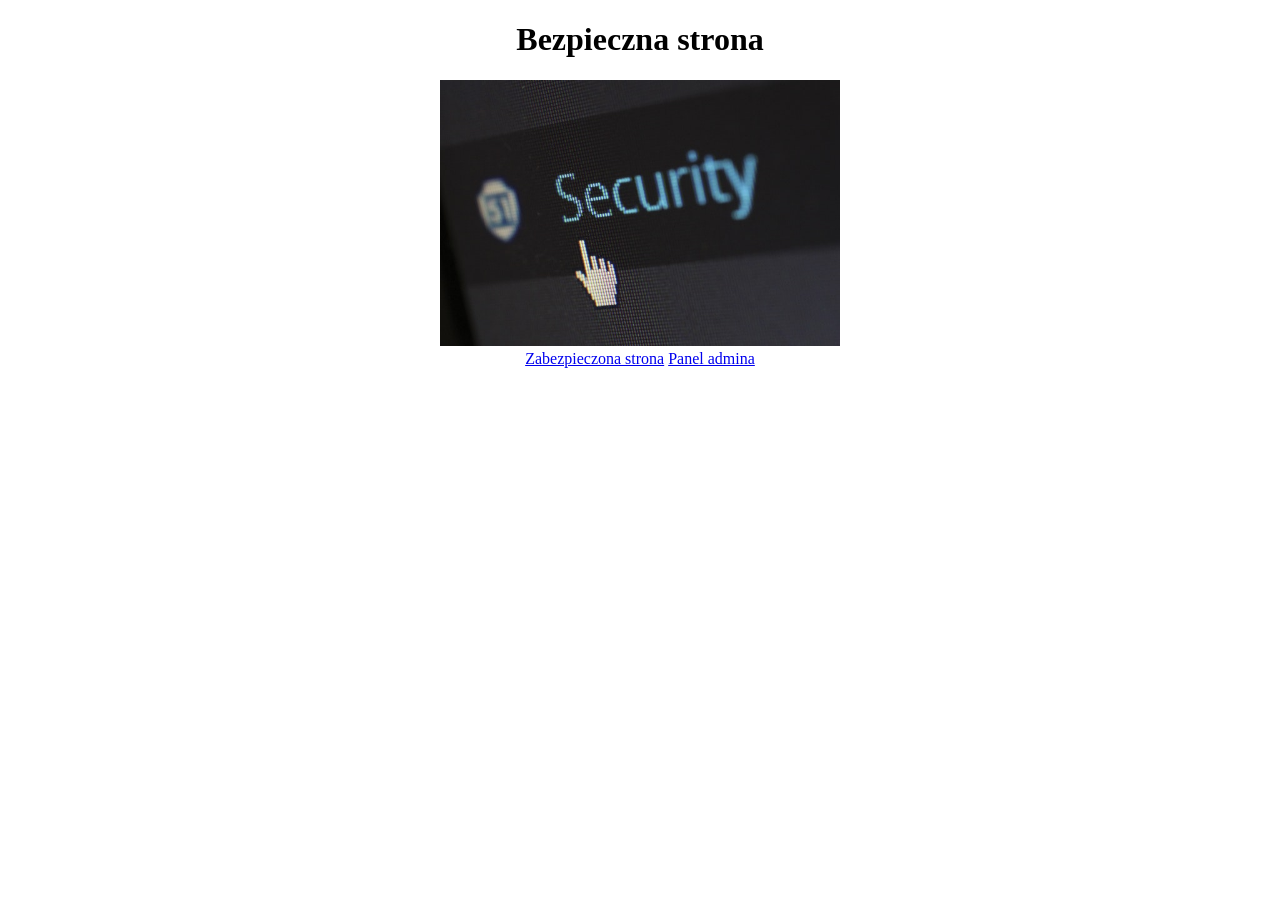
<file: src/main/resources/templates/index.html>
<!DOCTYPE html>
<html lang="pl" xmlns:th="https://www.thymeleaf.org">
<head>
    <meta charset="UTF-8">
    <title>Strona główna</title>
    <link rel="stylesheet" href="../static/styles/main.css" th:href="@{/styles/main.css}" />
</head>
<body>
<div class="container">
    <h1>Bezpieczna strona</h1>
    <img src="../static/img/security-image.jpg" th:src="@{/img/security-image.jpg}"
         alt="Bezpieczna strona"
         class="scaled-image"
    />
    <a href="#" th:href="@{/secured}">Zabezpieczona strona</a>
    <a href="#" th:href="@{/admin}">Panel admina</a>
</div>
</body>
</html>
</file>
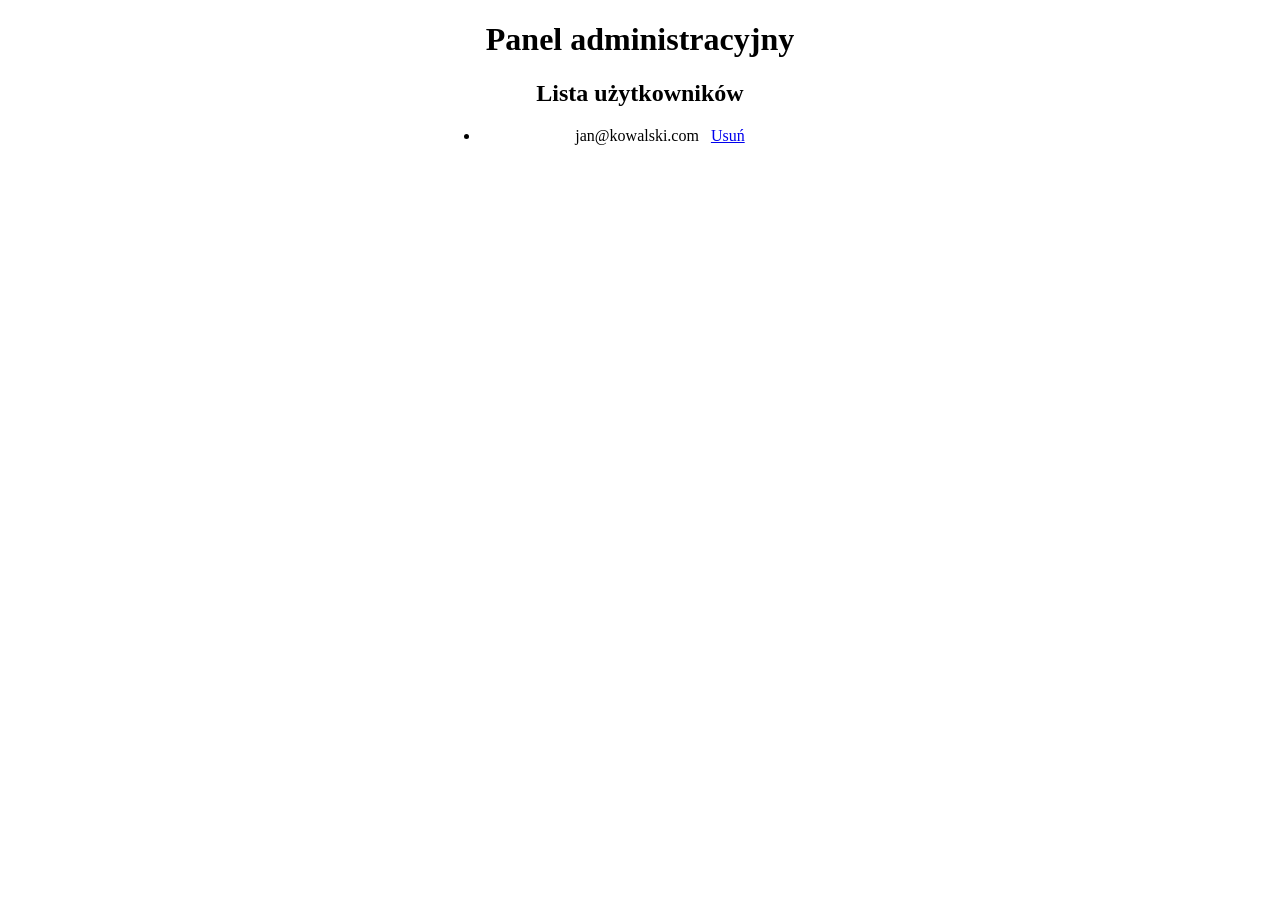
<file: src/main/resources/templates/admin.html>
<!DOCTYPE html>
<html lang="pl" xmlns:th="https://www.thymeleaf.org">
<head>
  <meta charset="UTF-8">
  <title>Panel administracyjny</title>
  <link rel="stylesheet" href="../static/styles/main.css" th:href="@{/styles/main.css}" />
</head>
<body>
<div class="container">
  <h1>Panel administracyjny</h1>
  <h2>Lista użytkowników</h2>
  <ul>
    <li th:each="email: ${userEmails}">
      <span th:text="${email}">jan@kowalski.com</span>
      &nbsp;
      <a href="#" th:href="@{/admin/delete-user(email=${email})}">Usuń</a>
    </li>
  </ul>
</div>
</body>
</html>
</file>
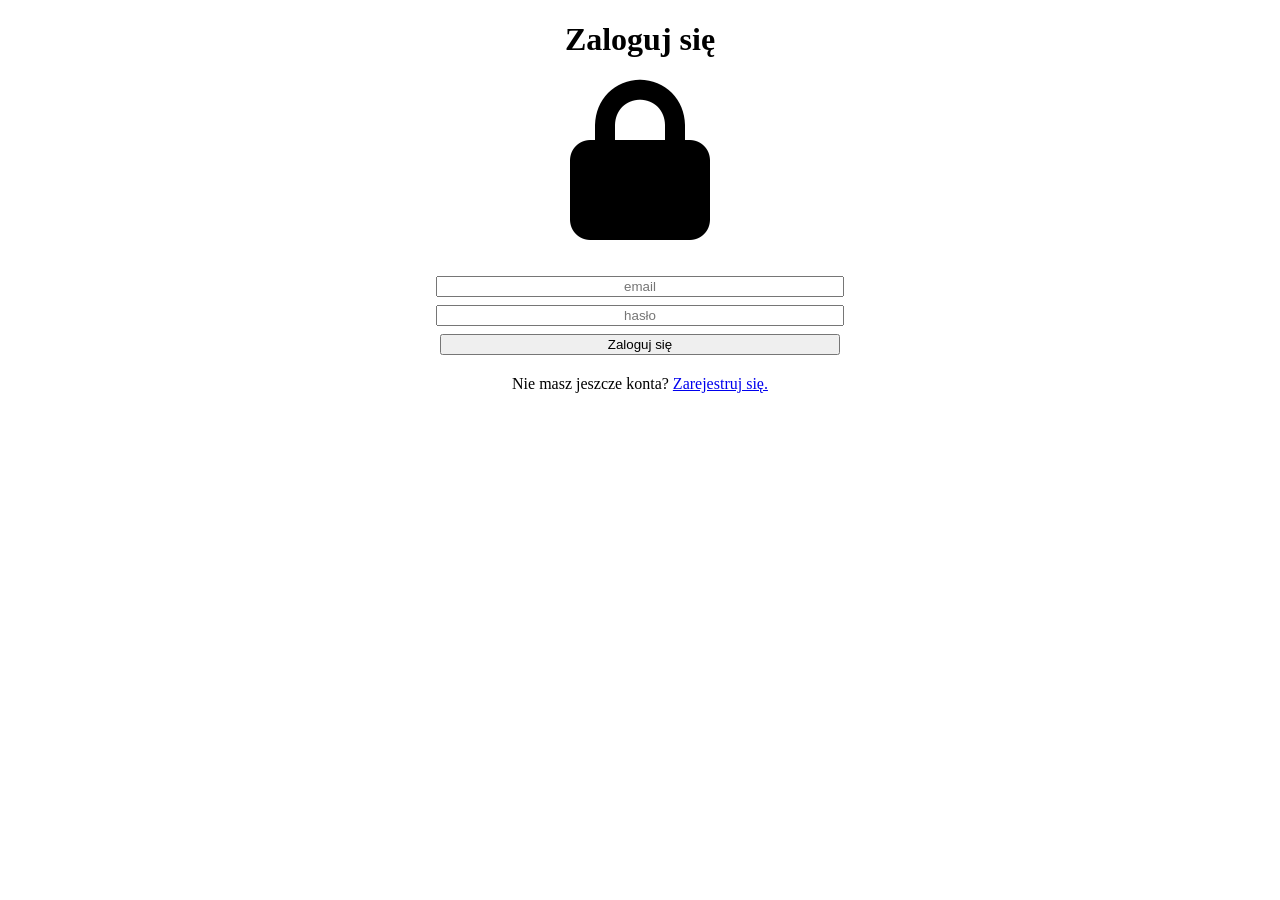
<file: src/main/resources/templates/login-form.html>
<!DOCTYPE html>
<html lang="pl" xmlns:th="http://www.thymeleaf.org">
<head>
  <meta charset="UTF-8">
  <title>Zaloguj się</title>
  <link rel="stylesheet" href="https://cdnjs.cloudflare.com/ajax/libs/font-awesome/6.2.0/css/all.min.css"
        integrity="sha512-xh6O/CkQoPOWDdYTDqeRdPCVd1SpvCA9XXcUnZS2FmJNp1coAFzvtCN9BmamE+4aHK8yyUHUSCcJHgXloTyT2A=="
        crossorigin="anonymous" referrerpolicy="no-referrer" />
  <link rel="stylesheet" href="../static/styles/main.css" th:href="@{/styles/main.css}" />
</head>
<body>
<div class="container">
  <h1 class="login-header">Zaloguj się</h1>
  <i class="fa-solid fa-lock fa-10x lock-icon"></i>
  <form class="login-form" th:action="@{/login}" method="post">
    <input name="username" placeholder="email" class="form-item">
    <input name="password" placeholder="hasło" type="password" class="form-item">
    <button type="submit" class="form-item">Zaloguj się</button>
  </form>
  <p>
    Nie masz jeszcze konta? <a href="#" th:href="@{/register}">Zarejestruj się.</a>
  </p>
</div>
</body>
</html>
</file>
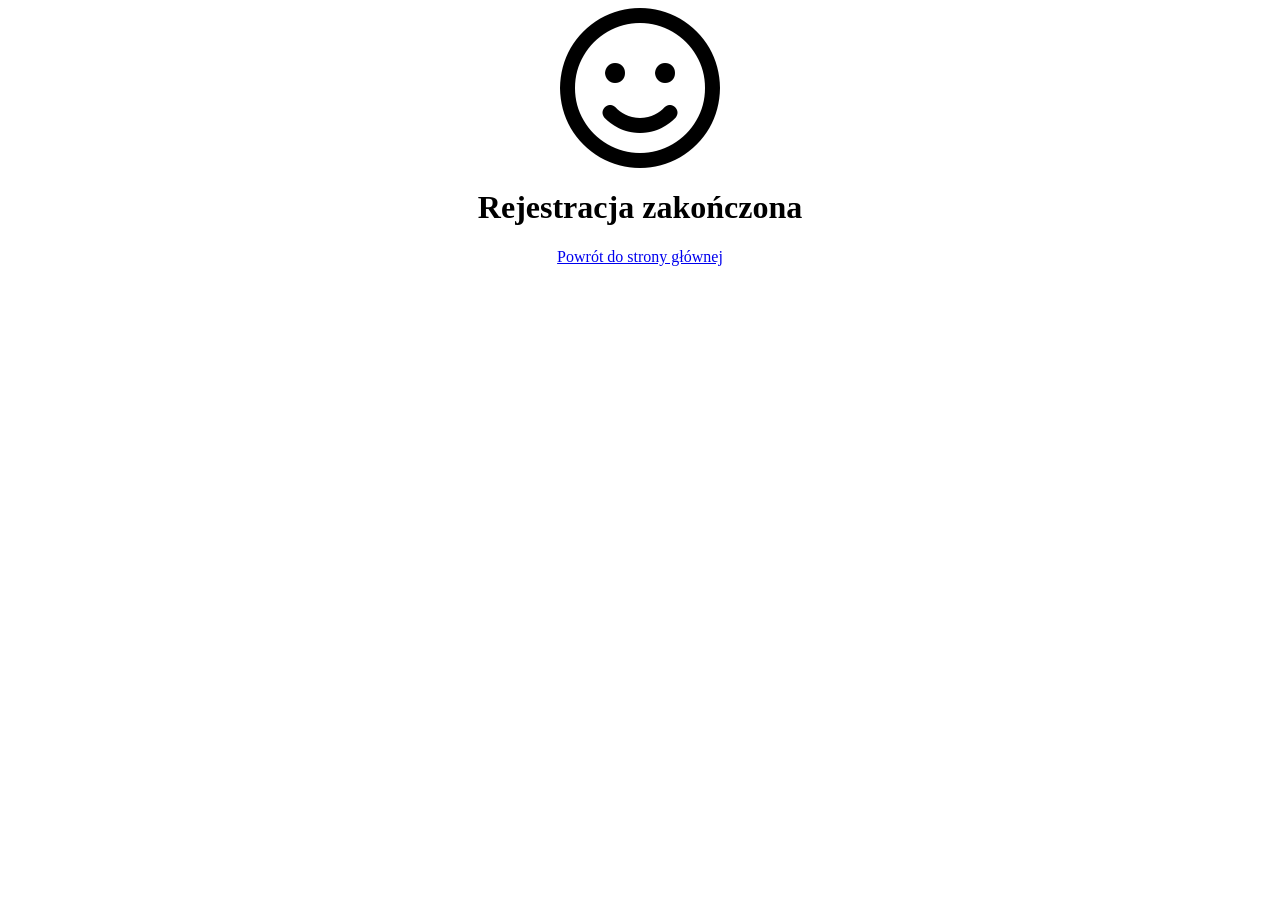
<file: src/main/resources/templates/registration-confirmation.html>
<!DOCTYPE html>
<html lang="pl" xmlns:th="https://www.thymeleaf.org">
<head>
  <meta charset="UTF-8">
  <title>Rejestracja zakończona</title>
  <link rel="stylesheet" href="https://cdnjs.cloudflare.com/ajax/libs/font-awesome/6.2.0/css/all.min.css"
        integrity="sha512-xh6O/CkQoPOWDdYTDqeRdPCVd1SpvCA9XXcUnZS2FmJNp1coAFzvtCN9BmamE+4aHK8yyUHUSCcJHgXloTyT2A=="
        crossorigin="anonymous" referrerpolicy="no-referrer" />
  <link rel="stylesheet" href="../static/styles/main.css" th:href="@{/styles/main.css}" />
</head>
<body>
<div class="container">
  <i class="fa-regular fa-face-smile fa-10x"></i>
  <h1>Rejestracja zakończona</h1>
  <a href="#" th:href="@{/}">Powrót do strony głównej</a>
</div>
</body>
</html>
</file>
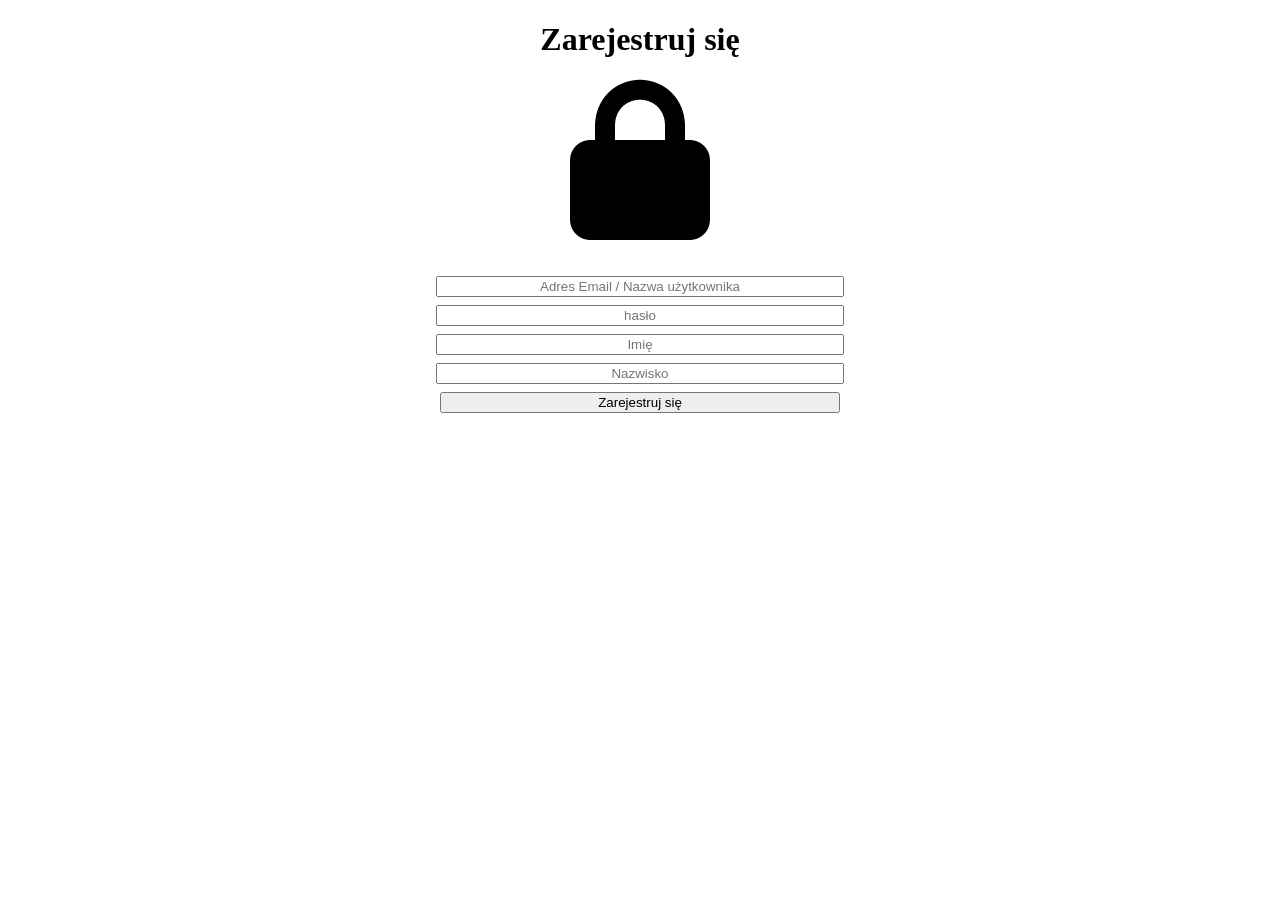
<file: src/main/resources/templates/registration-form.html>
<!DOCTYPE html>
<html lang="pl" xmlns:th="http://www.thymeleaf.org">
<head>
    <meta charset="UTF-8">
    <title>Zaloguj się</title>
    <link rel="stylesheet" href="https://cdnjs.cloudflare.com/ajax/libs/font-awesome/6.2.0/css/all.min.css"
          integrity="sha512-xh6O/CkQoPOWDdYTDqeRdPCVd1SpvCA9XXcUnZS2FmJNp1coAFzvtCN9BmamE+4aHK8yyUHUSCcJHgXloTyT2A=="
          crossorigin="anonymous" referrerpolicy="no-referrer" />
    <link rel="stylesheet" href="../static/styles/main.css" th:href="@{/styles/main.css}" />
</head>
<body>
<div class="container">
    <h1 class="login-header">Zarejestruj się</h1>
    <i class="fa-solid fa-lock fa-10x lock-icon"></i>
    <form class="login-form" th:action="@{/register}" method="post" th:object="${user}">
        <input th:field="*{email}" placeholder="Adres Email / Nazwa użytkownika" type="email" class="form-item">
        <input th:field="*{password}" placeholder="hasło" type="password" class="form-item">
        <input th:field="*{firstName}" placeholder="Imię" class="form-item">
        <input th:field="*{lastName}" placeholder="Nazwisko" class="form-item">
        <button type="submit" class="form-item">Zarejestruj się</button>
    </form>
</div>
</body>
</html>
</file>
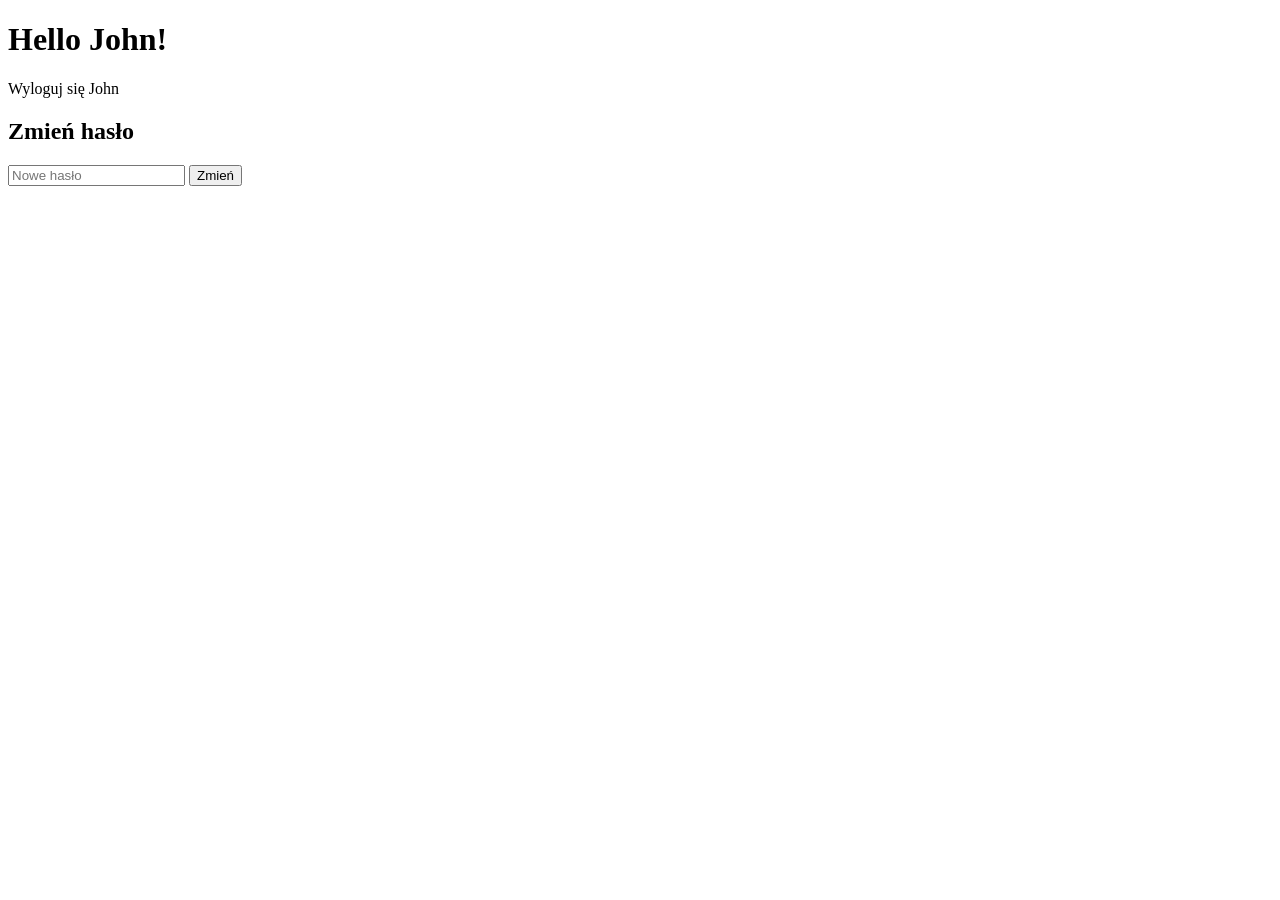
<file: src/main/resources/templates/secured.html>
<!DOCTYPE html>
<html lang="pl"
      th:lang="${#request.getParameter('lang') ne null? #request.getParameter('lang') : 'en'}"
      xmlns:th="https://www.thymeleaf.org"
      xmlns:sec="http://www.thymeleaf.org/extras/spring-security">
<head>
  <meta charset="UTF-8">
  <title>Panel użytkownika</title>
</head>
<body>
<h1 th:text="${welcomeMessage}">Hello John!</h1>
<a sec:authorize="isAuthenticated()"
   th:text="|Wyloguj się ${#authentication.name}|"
   th:href="@{/logout}">Wyloguj się John</a>
<h2>Zmień hasło</h2>
<form th:action="@{/change-password}" method="post">
  <input type="password" name="newPassword" placeholder="Nowe hasło">
  <button type="submit">Zmień</button>
</form>
</body>
</html>
</file>
